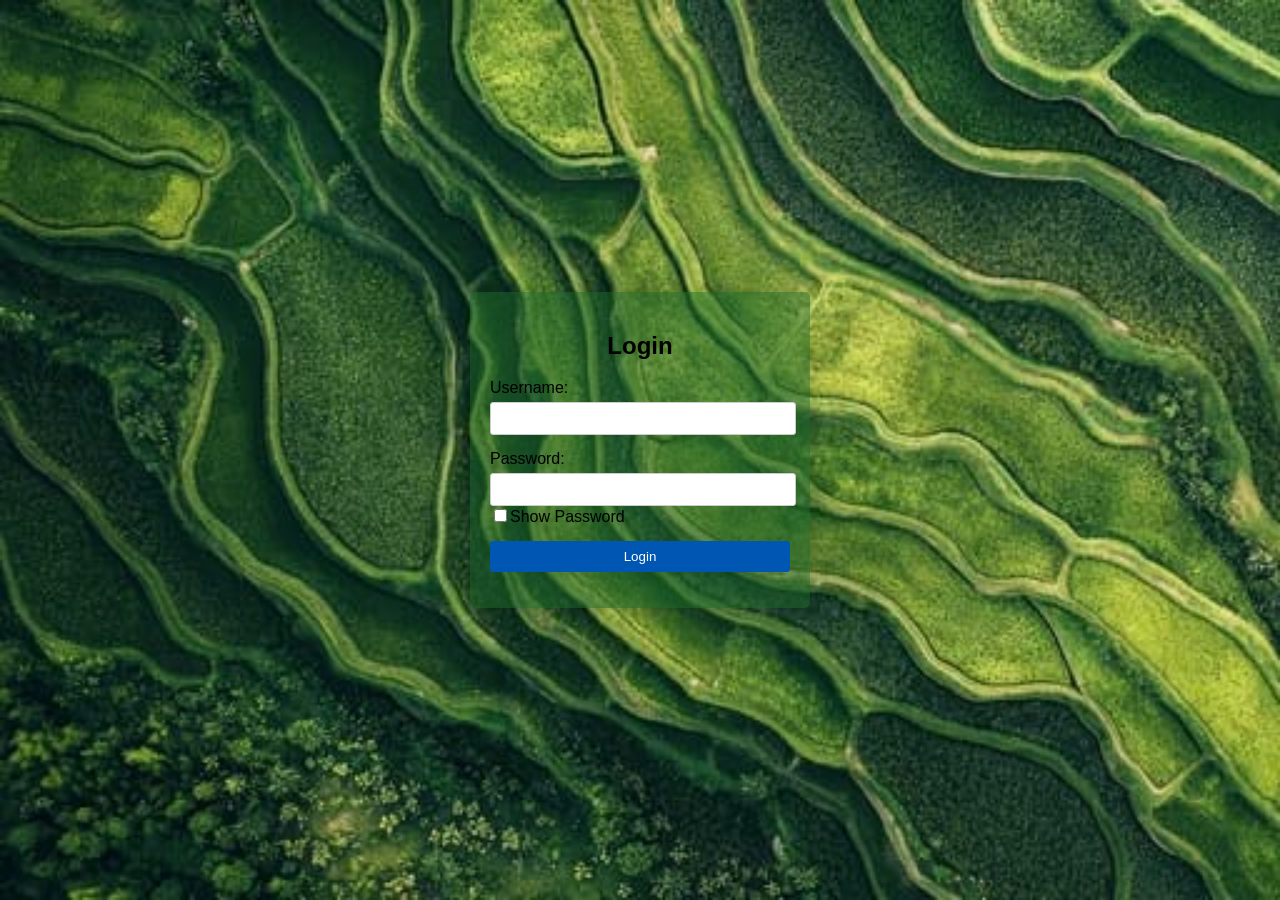
<file: E-krishi/login.html>
<!DOCTYPE html>
<html lang="en">
<head>
  <meta charset="UTF-8">
  <meta name="viewport" content="width=device-width, initial-scale=1.0">
  <title>Login Page</title>
  <link rel="stylesheet" href="login.css">
</head>
<body>
  <div class="login-container">
    <h2>Login</h2>
    <form id="login-form">
      <div class="input-group">
        <label for="username">Username:</label>
        <input type="text" id="username" name="username" required>
      </div>
      <div class="input-group">
        <label for="password">Password:</label>
        <input type="password" id="password" name="password" required>
        <input type="checkbox" onclick="myFunction()">Show Password
      </div>
      <button type="submit" id="button">Login</button>
    </form>
    <p id="error-message" class="error-message"></p>
  </div>

  <script src="login.js"></script>
</body>
</html>
</file>
<file: E-krishi/login.css>
body {
    font-family: Arial, sans-serif;
    margin: 0;
    padding: 0;
    display: flex;
    justify-content: center;
    align-items: center;
    height: 100vh;
    background-color: #031422;
    background-image: url(lg3.jpg);

    background-size: cover;
  }
  
  .login-container {
    background-color: rgba(31, 104, 43, 0.5);
    padding: 20px;
    border-radius: 5px;
    box-shadow: 0 0 10px rgba(0, 0, 0, 0.1);
    width: 300px;
  }
  
  h2 {
    text-align: center;
  }
  
  .input-group {
    margin-bottom: 15px;
  }
  
  label {
    display: block;
    margin-bottom: 5px;
  }
  
  input[type="text"],
  input[type="password"] {
    width: calc(100% - 12px);
    padding: 8px;
    border-radius: 3px;
    border: 1px solid #ccc;
  }
  
  button {
    width: 100%;
    padding: 8px;
    border: none;
    background-color: #0056b3;
    color: #fff;
    border-radius: 3px;
    cursor: pointer;
  }
  
  button:hover {
    background-color: #007bff;
  }
  
  .error-message {
    color: red;
    text-align: center;
    margin-top: 10px;
  }
</file>
